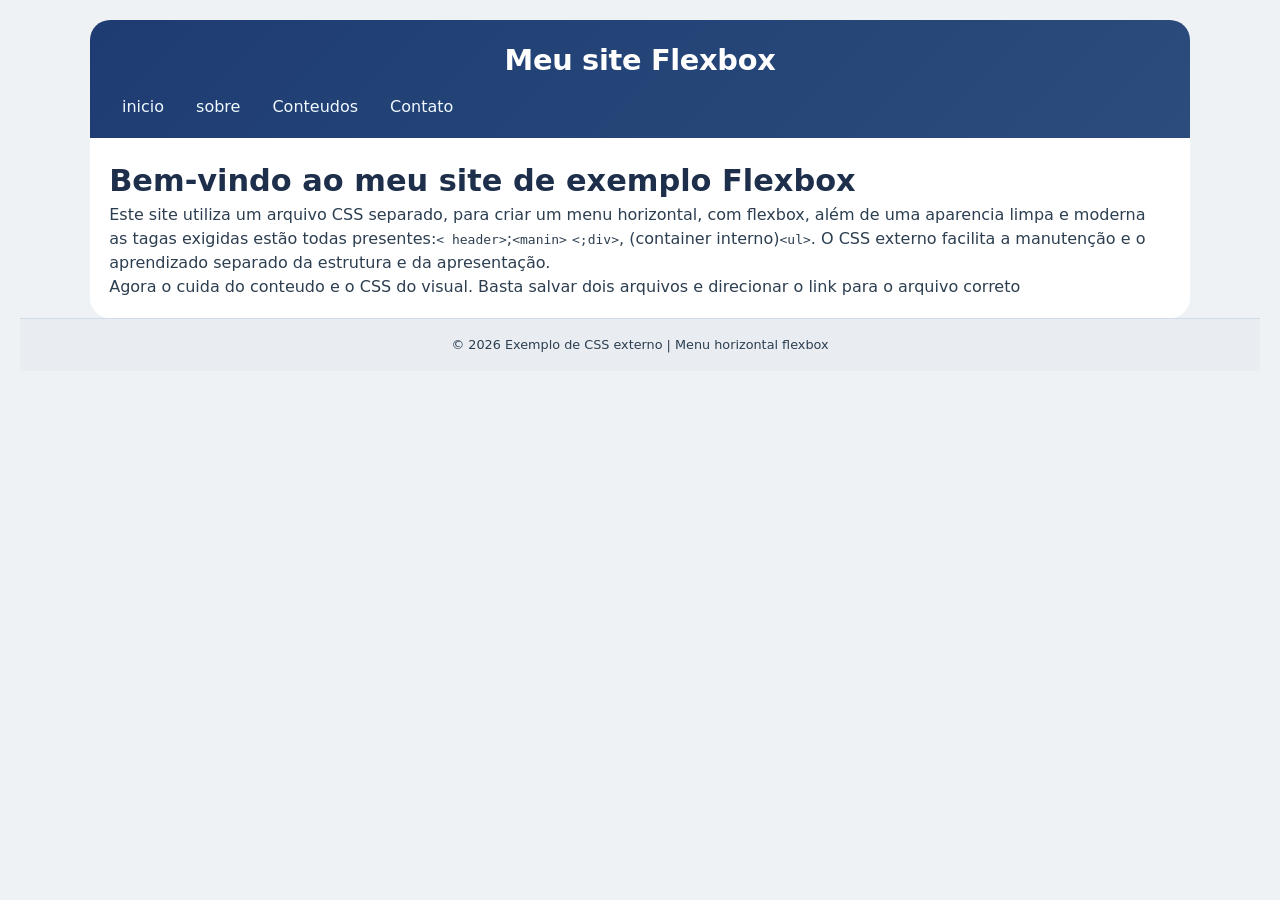
<file: index.html>
<!DOCTYPE html>
<html lang="pt-br">
<head>
    <meta charset="UTF-8">
    <meta name="viewport" content="width=device-width, initial-scale=1.0">
    <title>Meu site com Flexbox</title>
    <link rel="stylesheet" href="main.css">
</head>
<body>
    <div class="container">
        <header>
            <h1>Meu site Flexbox</h1>

            <nav class="menu-horizontal">

                <ul>

                 <li><a href="#"> inicio </a></li>

                 <li><a href="#" >sobre</a> </li>

                 <li><a href="#" >Conteudos</a> </li>

                 <li><a href="#"> Contato</a> </li>

                </ul>
            </nav>
            
        </header>
        <main>
            <div class="conteudo-container"></div>
            <h1>Bem-vindo ao meu site de exemplo Flexbox</h1>
            <p>Este site utiliza um arquivo CSS separado, para criar um menu horizontal, 
                com flexbox, além de uma aparencia limpa e moderna
            </p>
            <p>as tagas exigidas  estão todas presentes:<code>&lt; header&gt;</code>;<code>&lt;manin&gt;</code>
                <code>&lt;;div&gt;</code>, (container interno)<code>&lt;ul&gt</code>. O CSS externo facilita a 
                manutenção e o aprendizado separado  da estrutura  e da apresentação.</p>
                <p>Agora o <strog><HTML></strog> cuida do conteudo e o CSS do visual.
                Basta salvar dois arquivos e direcionar o link para o arquivo correto</p>
    
                </div>
        </main>
    </div>
    <footer>
        <p> ©️ 2026 Exemplo de CSS externo | Menu horizontal flexbox</p>
    </footer>
   
</body>
</html>
</file>
<file: main.css>
/*reset basico para consistencia*/
*{
    margin: 0;
    padding: 0;
    box-sizing: border-box;
}
body{
    font-family: system-ui, -apple-system, BlinkMacSystemFont, 'Segoe UI', 
    Roboto, Oxygen, Ubuntu, Cantarell, 'Open Sans', 'Helvetica Neue', sans-serif;
    background-color: #eef2f5;
    padding: 20px;
    line-height: 1.5;
}


/*Container principal - div centralizadora*/

.container{
    max-width: 1100px;
    margin: 0 auto;
    background-color: white;
    border-radius: 20px;
    box-shadow: 0 4px 12 px rgba(red, green, blue, alpha);
    overflow: hidden;
}


/* Header + meu :horizontal*/

header{
    background: linear-gradient(135deg,  #1e3c72 ,  #2b4c7c);
    color: white;
    padding: 1.2rem 2rem;
}
header h1{
    font-size: 1.8rem;
    margin-bottom: 0.8rem;
    font-weight: 600;
    letter-spacing: -0.3px;
}
/*menu horizontal com flexbox*/
.menu-horizontal ul{

    display: flex;
    flex-wrap: wrap;
    list-style: none;
    gap: 2rem;
}

.menu-horizontal a {
    color:  #f0f9ff;
    text-decoration:none;
    font-weight: 500;
    padding: 0.3rem 0;
    border-bottom: 2px solid transparent;
    transition: 0.2s ease;


}
.menu-horizontal a:hover {
    border-bottom-color: #ffcf4f;
    color: #ffeaac;
}
/* main  - principal*/

main{
    padding: 2rem;
}

.container-conteudo{

    background-color:  #fefefe
    borde-left: 5px solid #2b4c72c;
    padding: 1.5rem;
    border-radius: 16px;
    box-shadow: 0 1px 3 px rgba (red, green,blue, alpha);

}

    


 
main h1 {
    color: #1e2f4b;
    font-size: 1.9rem;
    font-weight: 700;
}

p{
    margin-bottom: 1 rem;
    color: #2c3e50;
}

/*Rodapé*/
footer{

    background-color: #e9edf2;
    text-align: center;
    padding: 1rem;
    font-size: 0.8rem;
    color:#4a627a;
    border-top: 1px solid #d0dbe8;




}
@media(max-width:375px){

    .menu-horizontal ul{
        gap:1rem;
        justify-content: center;

    }
}
main {
    padding: 1.2rem;
}

header h1{
    text-align: center;
}
</file>
